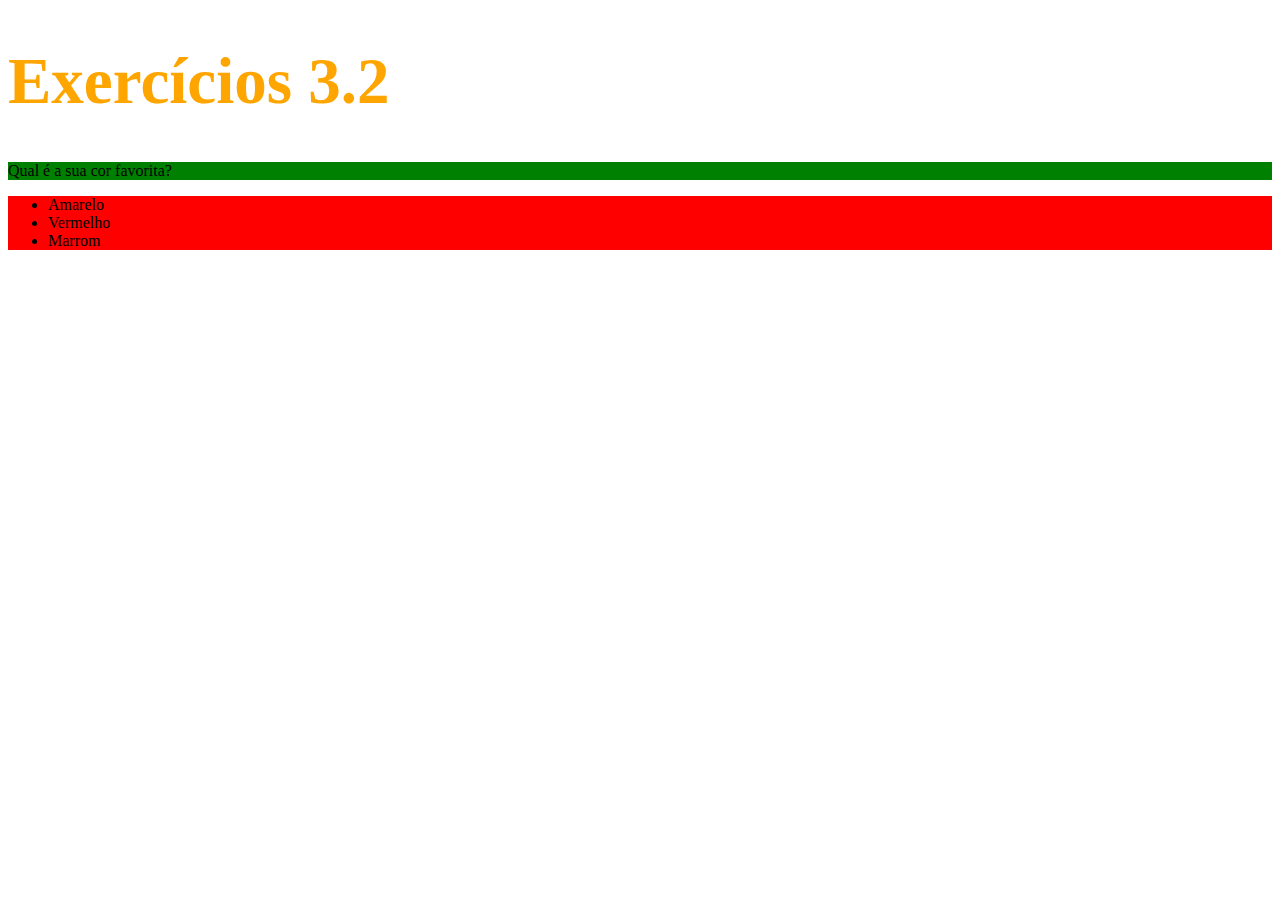
<file: fundamentos/bloco-3-introducao-a-html-e-css/dia-2-html-css-primeiros-passos-css/index.html>
<!DOCTYPE html>
<html lang="pt-br">
  <head>
    <meta charset="UTF-8">
    <title>HTML</title>
    <link rel="stylesheet" href="style.css">
  </head>
  <body>
    <h1 id="cor">Exercícios 3.2</h1>
    <p class="cor-de-fundo">Qual é a sua cor favorita?</p>
    <ul id="lista" class="cor-de-fundo">
      <li>Amarelo</li>
      <li>Vermelho</li>
      <li>Marrom</li>
    </ul>
  </body>
</html>
</file>
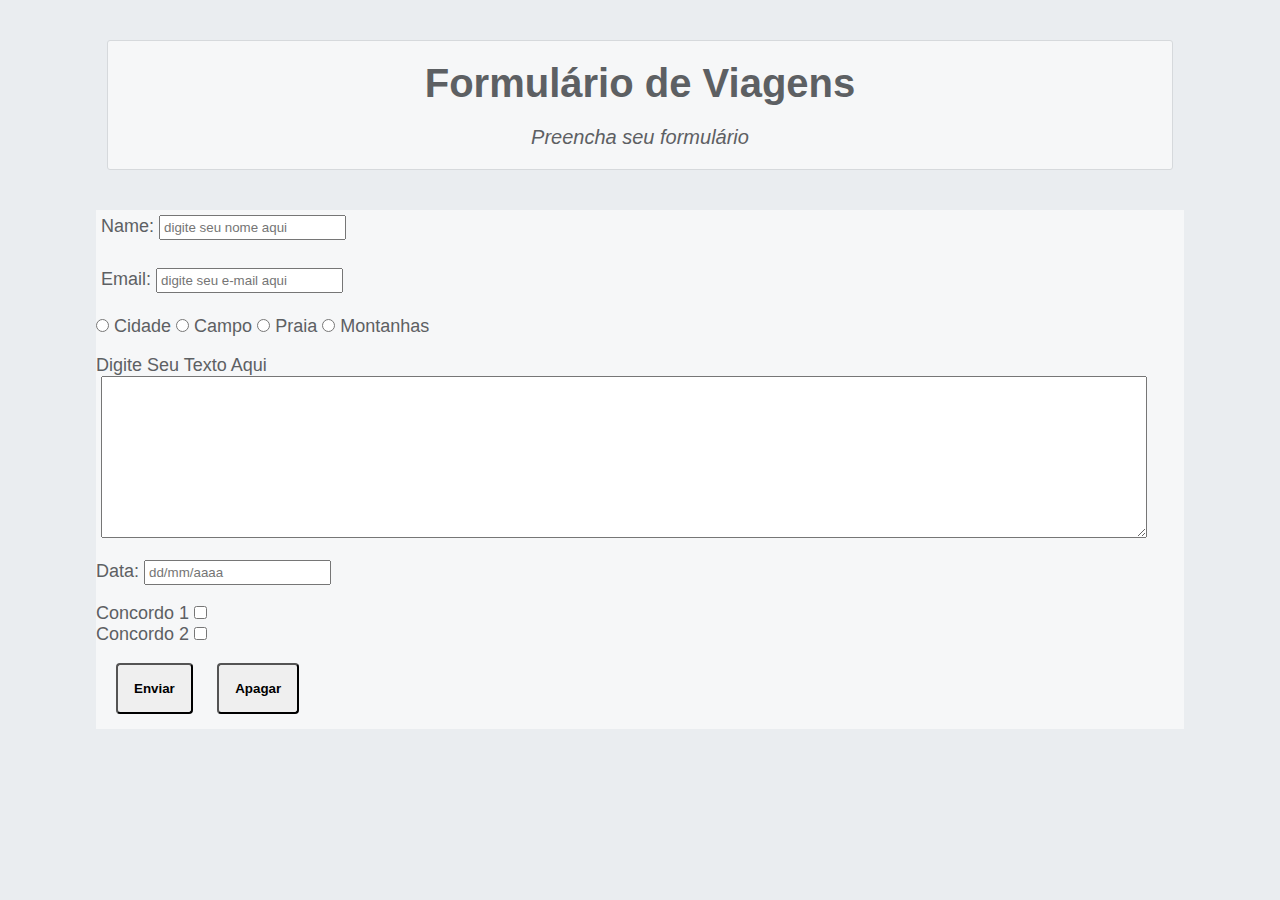
<file: fundamentos/bloco-6-html-css-forms-flexbox-responsivo/dia-1-forms/index.html>
<!DOCTYPE html>
<html lang="pt-br">
  <head>
    <meta charset="UTF-8" />
    <meta http-equiv="X-UA-Compatible" content="IE=edge" />
    <meta name="viewport" content="width=device-width, initial-scale=1.0" />
    <link rel="stylesheet" href="style.css" />
    <title>Exercicio Forms</title>
  </head>
  <body>
    <header class="header-pagina">
      <h1>Formulário de Viagens</h1>
      <p class="p-header"><em>Preencha seu formulário</em></p>
    </header>
    <main>
      <form action="" method="post" class="forms-principal">
        <div class="nome">
          <label for="text-name" class="label-text"
            >Name:
            <input
              class="input-text"
              type="text"
              name="texto"
              id="text-name"
              placeholder="digite seu nome aqui"
            />
          </label>
        </div>
        <br />
        <div class="email">
          <label for="e-mail"
            >Email:
            <input
              class="input-email"
              type="email"
              name="e-mail"
              id="e-mail"
              placeholder="digite seu e-mail aqui"
            />
          </label>
        </div>
        <br />
        <div class="opcoes">
          <input type="radio" name="opcoes" id="cidade" value="cidade" />
          <label for="cidade">Cidade</label>

          <input type="radio" name="opcoes" id="campo" value="campo" />
          <label for="campo">Campo</label>

          <input type="radio" name="opcoes" id="praia" value="praia" />
          <label for="praia">Praia</label>

          <input type="radio" name="opcoes" id="montanhas" value="montanhas" />
          <label for="montanhas">Montanhas</label>
        </div>
        <br />
        <div class="textarea">
          <label for="areaTexto" class="label-textArea"
            >Digite Seu Texto Aqui</label
          >
          <br />
          <textarea
            name="areaTexto"
            id="areaTexto"
            cols="30"
            rows="10"
          ></textarea>
        </div>
        <br />
        <div class="dataViagem">
          <label for="melhorData" class="label-data">
            Data:
            <input
              class="input-data"
              type="text"
              name="data"
              id="melhorData"
              placeholder="dd/mm/aaaa"
            />
          </label>
        </div>
        <br />
        <div class="checkBox">
          <label for="checkbox">Concordo 1</label>
          <input type="checkbox" name="concordo" id="checkbox" />
        </div>
        <div class="checkBox">
          <label for="checkbox2">Concordo 2</label>
          <input type="checkbox" name="concordo" id="checkbox2" />
        </div>
        <br />
        <div class="button">
          <button type="submit">Enviar</button>
          <button type="reset">Apagar</button>
        </div>
      </form>
    </main>
  </body>
</html>
</file>
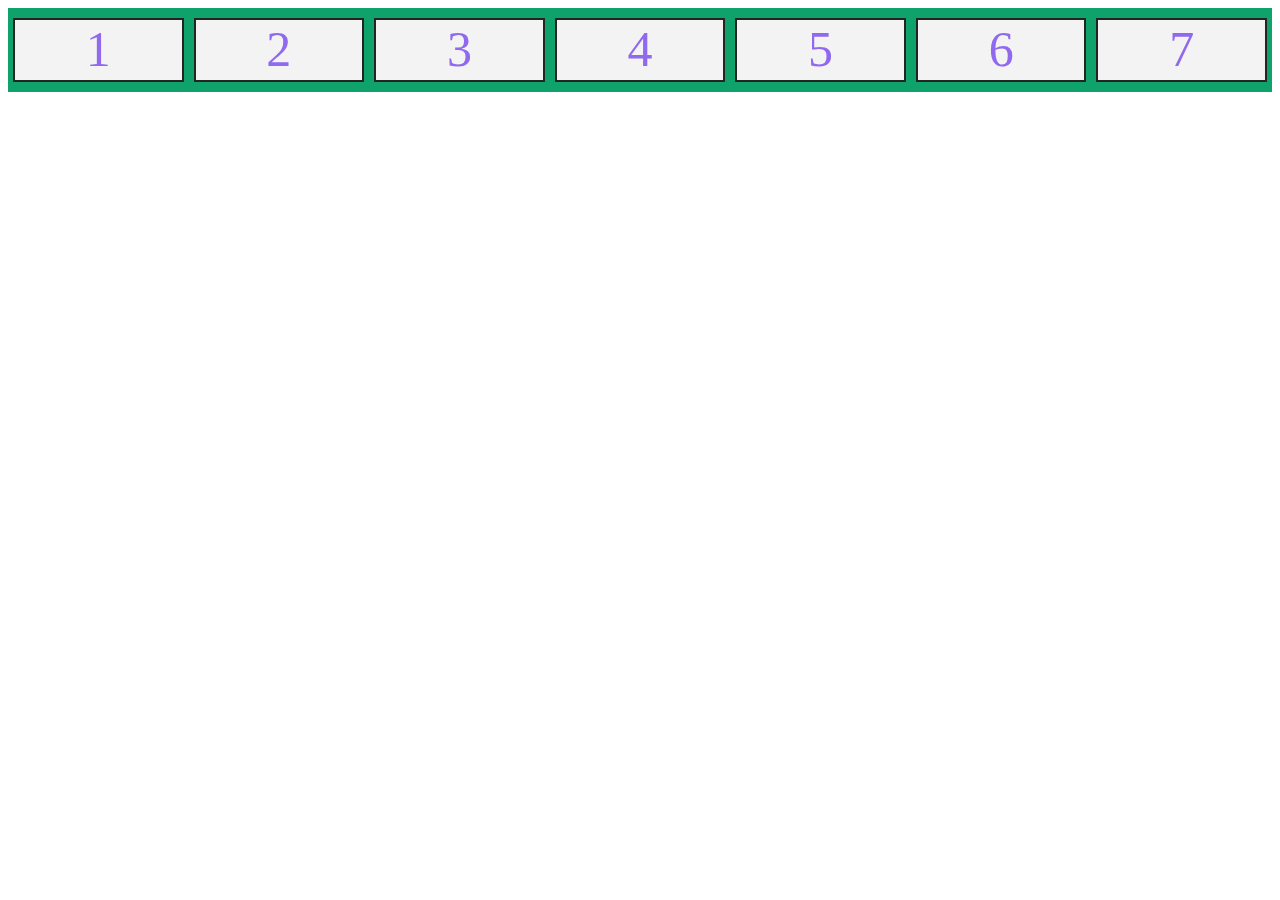
<file: fundamentos/bloco-6-html-css-forms-flexbox-responsivo/dia-3-4-flexbox/index.html>
<!DOCTYPE html>
<html lang="pt">
  <head>
    <meta charset="UTF-8" />
    <meta name="viewport" content="width=device-width, initial-scale=1.0" />
    <title>Flexbox - Flex Flow</title>
    <style>
      .box {
        color: #9069ef;
        background-color: rgb(243, 243, 243);
        border: 2px solid #232525;
        font-size: 50px;
        height: 60px;
        margin: 10px 5px;
        text-align: center;
        width: 30%;
      }

      .box-container {
        background-color: #0fa36b;
        display: flex;
        flex-flow: row nowrap;
      }
    </style>
  </head>
  <body>
    <div class="box-container">
      <div class="box">1</div>
      <div class="box">2</div>
      <div class="box">3</div>
      <div class="box">4</div>
      <div class="box">5</div>
      <div class="box">6</div>
      <div class="box">7</div>
    </div>
  </body>
</html>
</file>
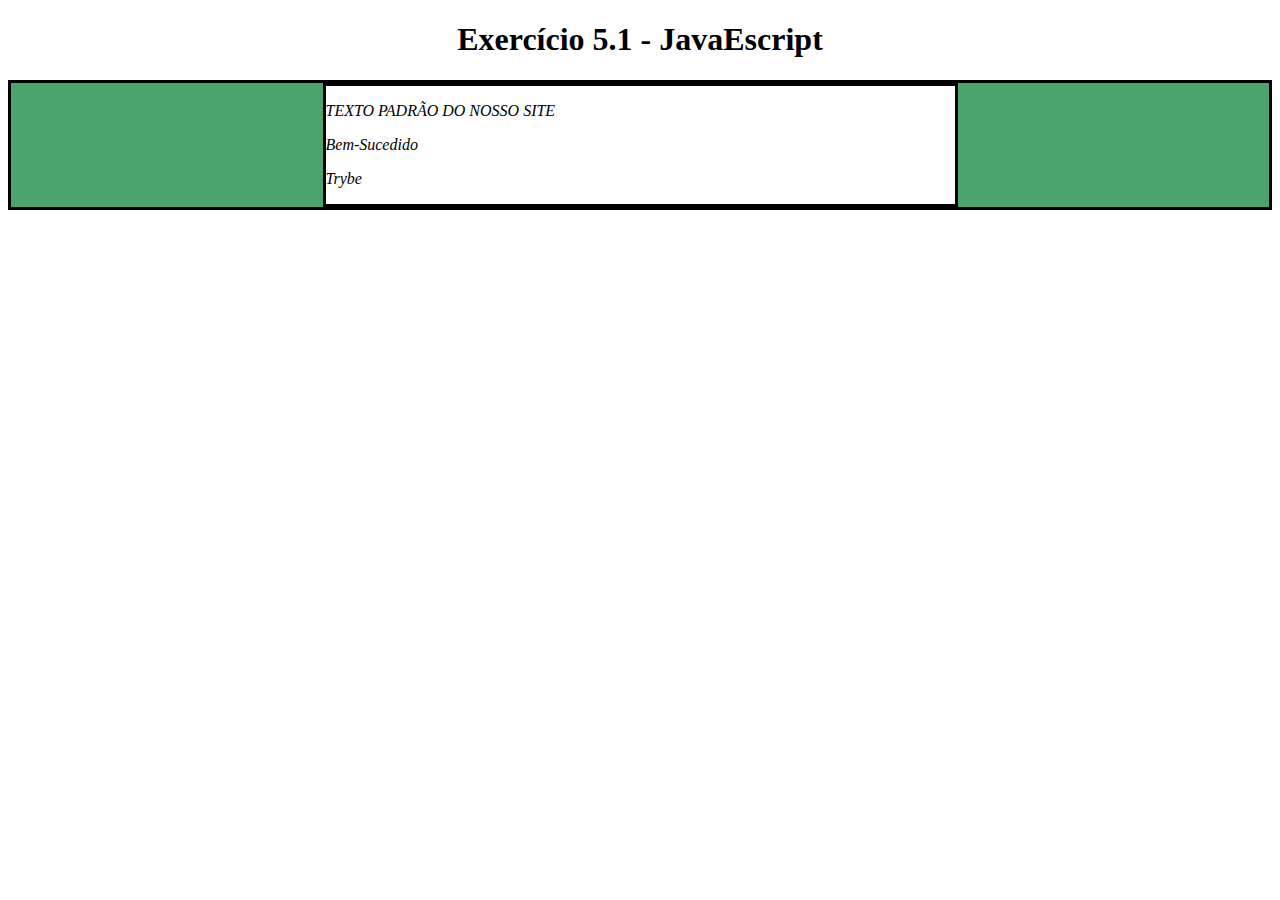
<file: fundamentos/bloco-5-dom-eventos-web-storage/dia-1-dom-seletores/exercicio.html>
<!DOCTYPE html>
<html>
  <head>
    <meta charset="UTF-8" />
    <meta name="viewport" content="width=device-width" />
    <title>Exercício 5.1</title>
    <link rel="stylesheet" href="style.css" />
  </head>
  <body>
    <header>
      <h1 class="title">Exercício 5.1 - JavaEscripito</h1>
    </header>
    <main class="main-content">
      <section class="center-content">
        <p>Texto padrão do nosso site</p>
        <p>-----</p>
        <p>Trybe</p>
      </section>
    </main>
    <script src="script.js"></script>
  </body>
</html>
</file>
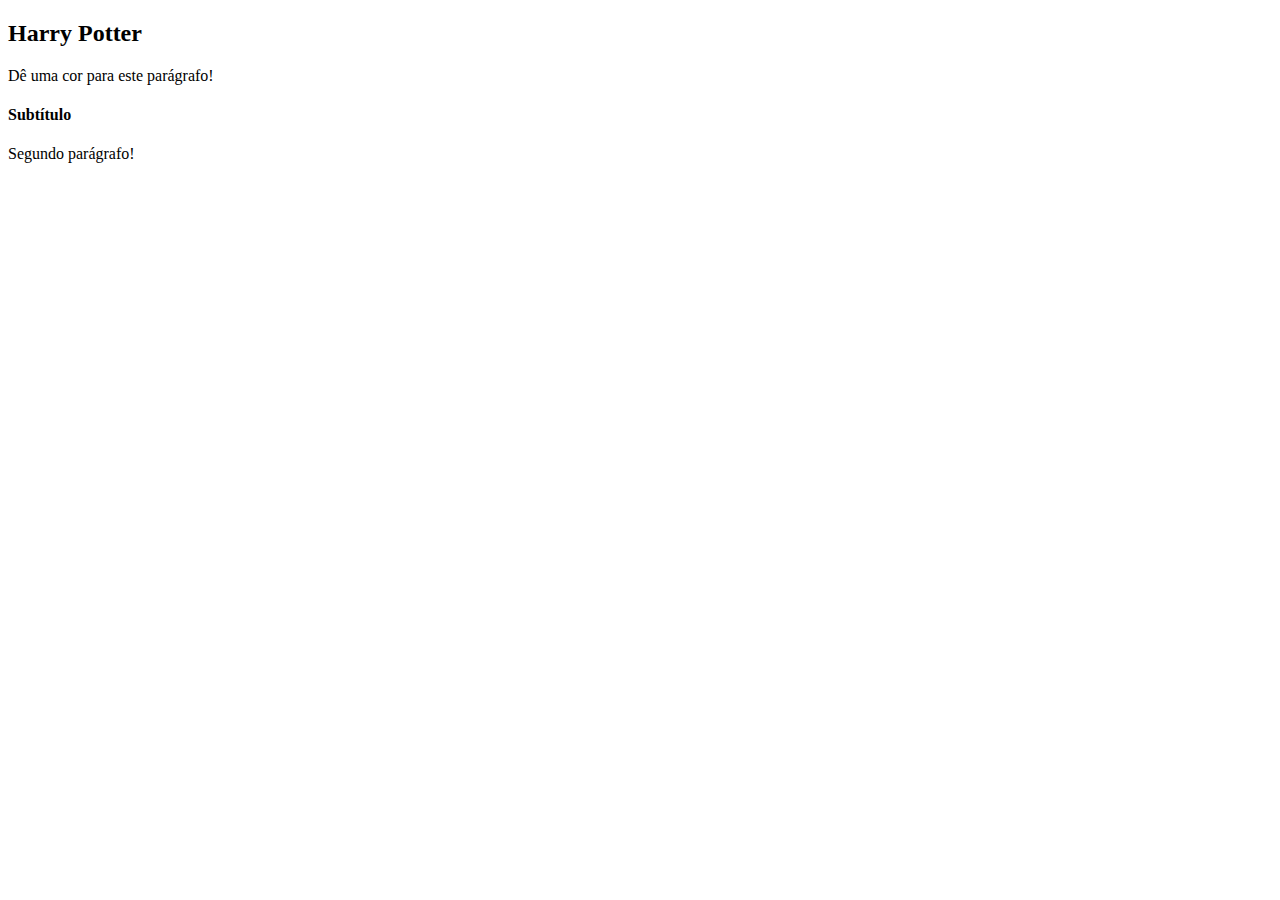
<file: fundamentos/bloco-5-dom-eventos-web-storage/dia-1-dom-seletores/parte2.html>
<!DOCTYPE html>
<html>
  <body>
    <header>
      <h2 id="page-title">Título</h2>
      <p class="paragraph">Dê uma cor para este parágrafo!</p>
      <h4 id="subtitle">Subtítulo</h4>
      <p class="paragraph">Segundo parágrafo!</p>
    </header>
    <script src="parte2.js"></script>
  </body>
</html>
</file>
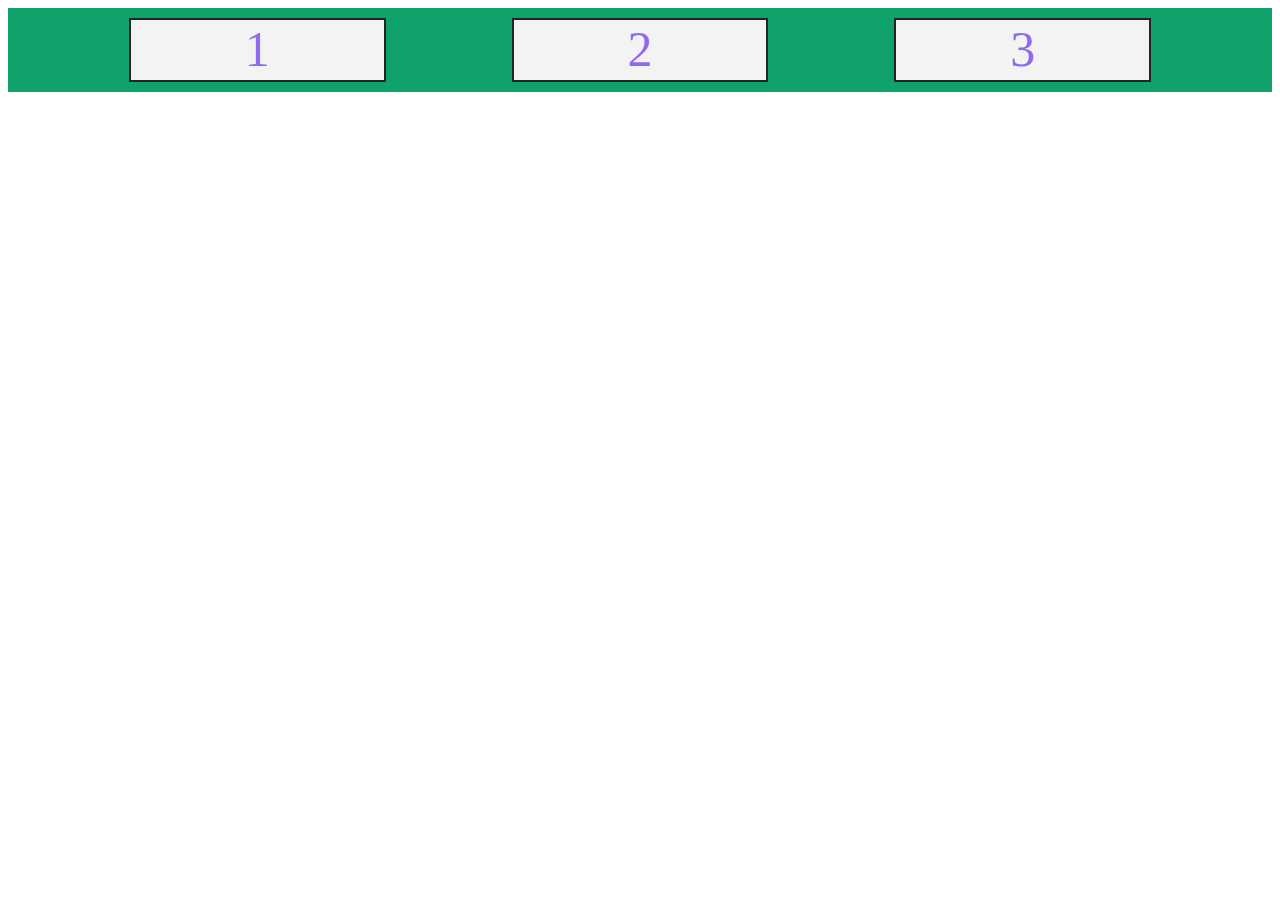
<file: fundamentos/bloco-6-html-css-forms-flexbox-responsivo/dia-3-4-flexbox/index2.html>
<!DOCTYPE html>
<html lang="pt">
  <head>
    <meta charset="UTF-8" />
    <meta name="viewport" content="width=device-width, initial-scale=1.0" />
    <title>Flexbox - Justify Content</title>
    <style>
      .box {
        color: #9069ef;
        background-color: rgb(243, 243, 243);
        border: 2px solid #232525;
        font-size: 50px;
        height: 60px;
        margin: 10px 5px;
        text-align: center;
        width: 20%;
      }

      .box-container {
        background-color: #0fa36b;
        display: flex;
        justify-content: space-evenly;
      }
    </style>
  </head>
  <body>
    <div class="box-container">
      <div class="box">1</div>
      <div class="box">2</div>
      <div class="box">3</div>
    </div>
  </body>
</html>
</file>
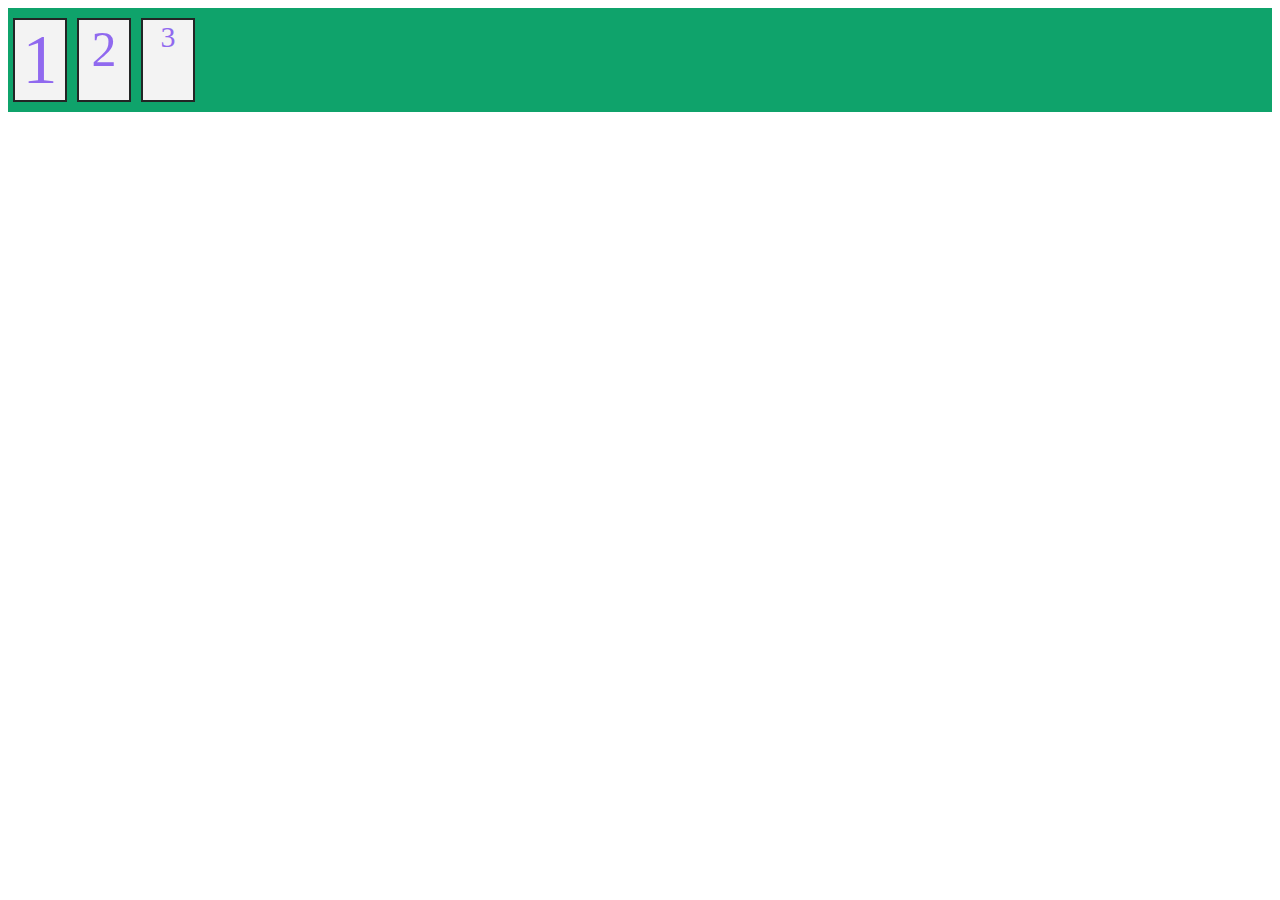
<file: fundamentos/bloco-6-html-css-forms-flexbox-responsivo/dia-3-4-flexbox/index3.html>
<!DOCTYPE html>
<html lang="pt">
  <head>
    <meta charset="UTF-8" />
    <meta name="viewport" content="width=device-width, initial-scale=1.0" />
    <title>Flexbox - Align Items</title>
    <style>
      .box-one {
        color: #9069ef;
        background-color: rgb(243, 243, 243);
        border: 2px solid #232525;
        font-size: 70px;
        min-height: 80px;
        margin: 10px 5px;
        text-align: center;
        width: 50px;
      }

      .box-two {
        color: #9069ef;
        background-color: rgb(243, 243, 243);
        border: 2px solid #232525;
        font-size: 50px;
        min-height: 60px;
        margin: 10px 5px;
        text-align: center;
        width: 50px;
      }

      .box-three {
        color: #9069ef;
        background-color: rgb(243, 243, 243);
        border: 2px solid #232525;
        font-size: 30px;
        margin: 10px 5px;
        min-height: 50px;
        text-align: center;
        width: 50px;
      }

      .box-container {
        background-color: #0fa36b;
        display: flex;
        flex-direction: row;
        align-items: stretch;
      }
    </style>
  </head>
  <body>
    <div class="box-container">
      <div class="box-one">1</div>
      <div class="box-two">2</div>
      <div class="box-three">3</div>
    </div>
  </body>
</html>
</file>
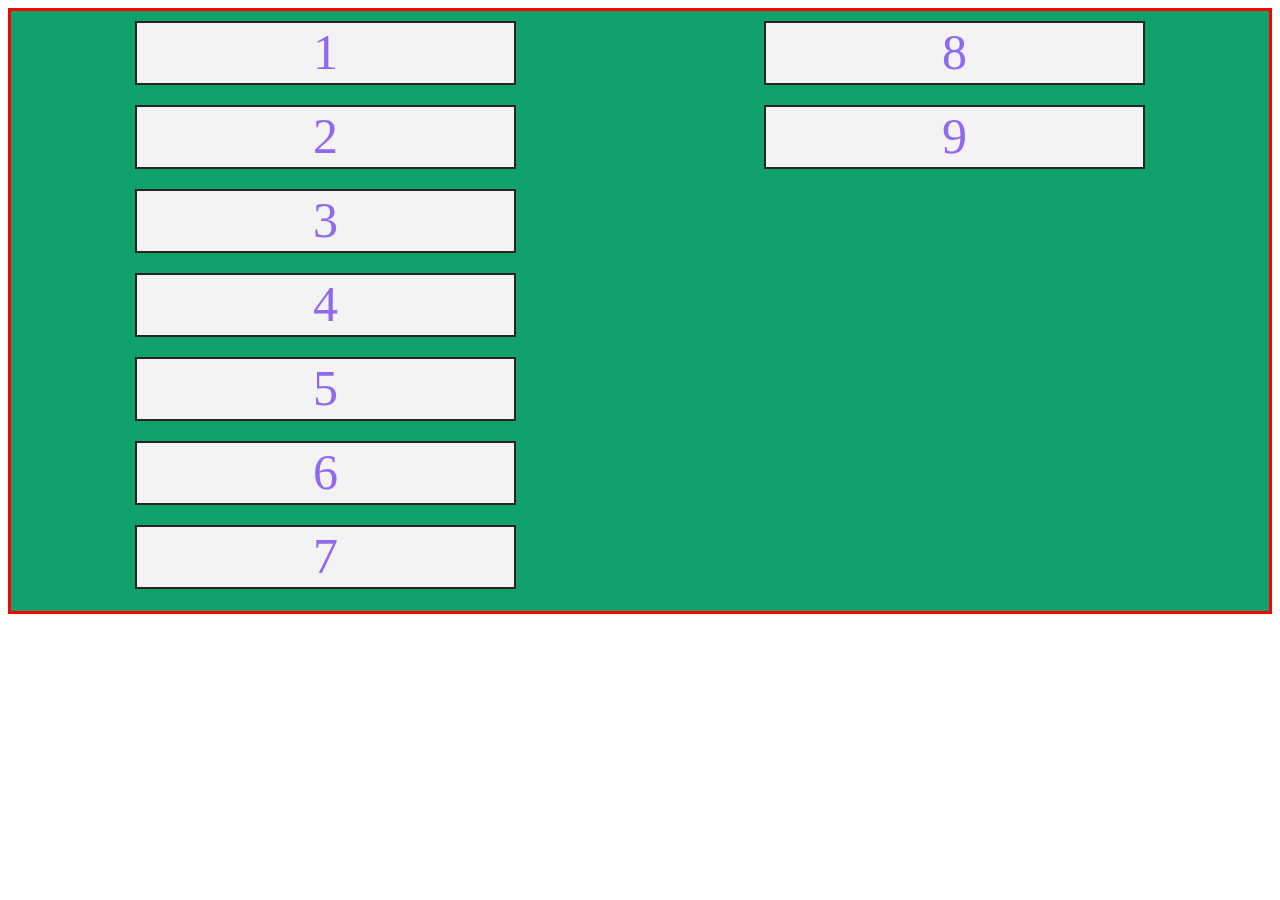
<file: fundamentos/bloco-6-html-css-forms-flexbox-responsivo/dia-3-4-flexbox/index4.html>
<!DOCTYPE html>
<html lang="pt">
  <head>
    <meta charset="UTF-8" />
    <meta name="viewport" content="width=device-width, initial-scale=1.0" />
    <title>Flexbox - Align Content</title>
    <style>
      .box {
        color: #9069ef;
        background-color: rgb(243, 243, 243);
        border: 2px solid #232525;
        font-size: 50px;
        min-height: 60px;
        margin: 10px 5px;
        text-align: center;
        width: 30%;
      }

      .box-container {
        border: 3px solid red;
        align-content: space-around;
        background-color: #0fa36b;
        display: flex;
        flex-direction: column;
        flex-wrap: wrap;
        height: 600px;
      }
    </style>
  </head>
  <body>
    <div class="box-container">
      <div class="box">1</div>
      <div class="box">2</div>
      <div class="box">3</div>
      <div class="box">4</div>
      <div class="box">5</div>
      <div class="box">6</div>
      <div class="box">7</div>
      <div class="box">8</div>
      <div class="box">9</div>
    </div>
  </body>
</html>
</file>
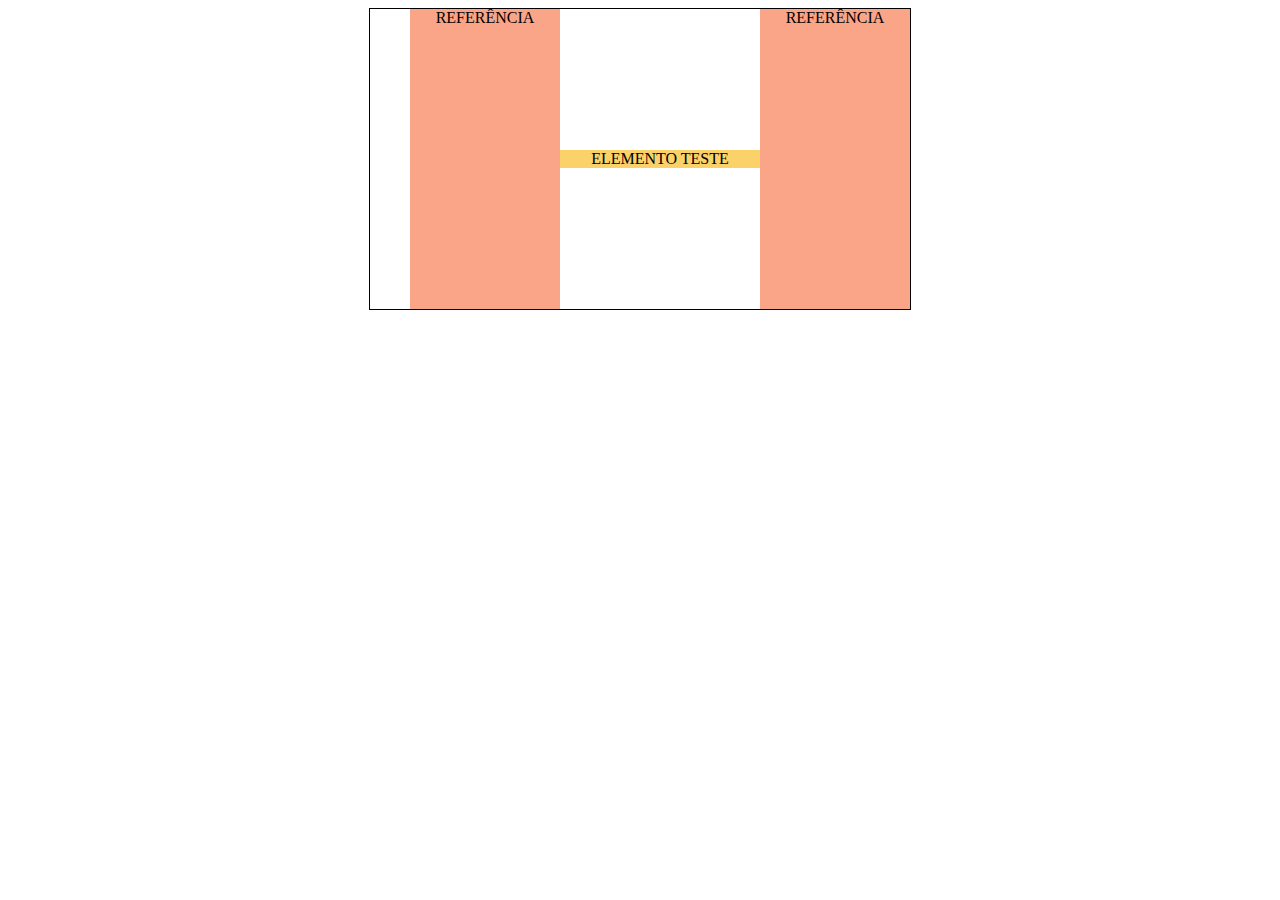
<file: fundamentos/bloco-6-html-css-forms-flexbox-responsivo/dia-3-4-flexbox/VamosPraticar/index5.html>
<!DOCTYPE html>
<html lang="pt">
  <head>
    <meta charset="UTF-8" />
    <meta name="viewport" content="width=device-width, initial-scale=1.0" />
    <title>CSS FLEXBOX - ALIGN SELF</title>
    <style>
      .container {
        border: 1px solid black;
        display: flex;
        height: 300px;
        margin: auto;
        width: 500px;
      }

      .keep {
        align-self: stretch;
        background-color: #faa488;
        display: flex;
        justify-content: center;
        width: 150px;
        list-style: none;
      }

      .change {
        /* Altere a propriedade align-self. */
        align-self: center;
        background-color: #fbd26a;
        display: flex;
        justify-content: center;
        width: 200px;
        list-style: none;
      }
    </style>
  </head>
  <body>
    <ul class="container">
      <li class="keep">REFERÊNCIA</li>
      <li class="change">ELEMENTO TESTE</li>
      <li class="keep">REFERÊNCIA</li>
    </ul>
  </body>
</html>
</file>
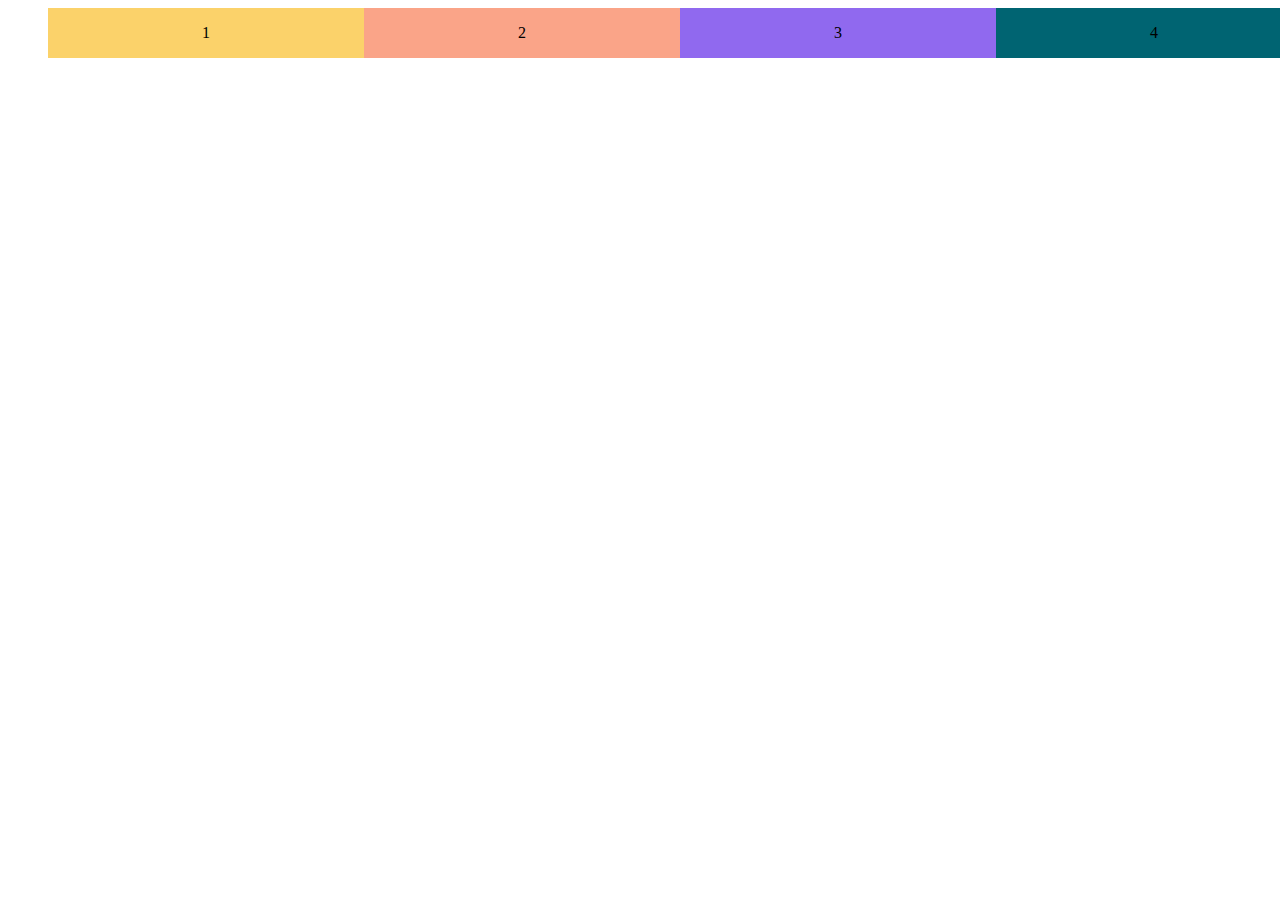
<file: fundamentos/bloco-6-html-css-forms-flexbox-responsivo/dia-3-4-flexbox/VamosPraticar/index6.html>
<!DOCTYPE html>
<html lang="pt">
  <head>
    <meta charset="UTF-8" />
    <meta name="viewport" content="width=device-width, initial-scale=1.0" />
    <title>CSS FLEXBOX - ORDER</title>
    <style>
      .container {
        display: flex;
        height: 50px;
        margin: auto;
        width: 100%;
      }

      .box {
        align-items: center;
        display: flex;
        justify-content: center;
      }

      .one {
        background-color: #fbd26a;
        display: flex;
        /* Altere a propriedade grow. */
        flex-grow: 1;
        list-style: none;
      }

      .two {
        background-color: #faa488;
        display: flex;
        /* Altere a propriedade grow. */
        flex-grow: 1;
        list-style: none;
      }

      .three {
        background-color: #9069ef;
        display: flex;
        /* Altere a propriedade grow. */
        flex-grow: 1;
        list-style: none;
      }

      .four {
        background-color: #006472;
        display: flex;
        /* Altere a propriedade grow. */
        flex-grow: 1;
        list-style: none;
      }
    </style>
  </head>
  <body>
    <ul class="container">
      <li class="box one">1</li>
      <li class="box two">2</li>
      <li class="box three">3</li>
      <li class="box four">4</li>
    </ul>
  </body>
</html>
</file>
<file: fundamentos/bloco-3-introducao-a-html-e-css/dia-2-html-css-primeiros-passos-css/style.css>
h1 {
    font-size: 65px
}

#cor {
    color: orange;
}

#lista {
    background-color: red;
}

.cor-de-fundo {
    background-color: green;
}
</file>
<file: fundamentos/bloco-6-html-css-forms-flexbox-responsivo/dia-1-forms/style.css>
*{
    margin: 0;
    padding: 0;
}

body{
    color: rgb(93, 96, 99);
    background-color: rgb(234, 237, 240);
    font-family: Arial, Helvetica, sans-serif;
    font-size: 16px;
    line-height: 1,3;
}

/* Estilizando Header */

.p-header{
    font-size: 20px;
}

h1{
    margin-bottom: 20px;
}
.header-pagina{
    text-align: center;
    background-color: #f6f7f8;
    border: 1px solid #d6d9dc;
    border-radius: 3px;
    width: 80%;
    margin: 40px auto;
    padding: 20px;
    font-size: 20px;
}

/* Estilizando Formulário */

main{
    width: 85%;
    background-color: #f6f7f8;
    margin: 40px auto;
}

/* Estilizando parte do Nome */

.nome{
    font-size: 18px;
    padding: 5px;
    background-color: #f6f7f8;
    width: 80%;
    border-radius: 3px;
}
.input-text{
    padding: 3px;
}

/* Estilizando parte do Email */

.email{
    font-size: 18px;
    padding: 5px;
    background-color: #f6f7f8;
    width: 80%;
    border-radius: 3px;
}

.input-email{
    padding: 3px;
}
 
/* Estilizando parte do radio/opções */

.opcoes{
    font-size: 18px;
}

/* Estilizando parte da textArea */

.label-textArea{
    font-size: 18px;
}

textarea{
    width: 95%;
    padding: 5px;
    margin-left: 5px;
}

/* Estilizando a parte da data */

.label-data{
    font-size: 18px;
}

.input-data{
    padding: 3px;
}

/* Estilizando o checkBox */

.checkBox{
    font-size: 18px;
}

/* Estilizando Botão */

button{
    padding: 16px;
    font-weight: bold;
    cursor: pointer;
    margin-left: 20px;
    margin-bottom: 15px;
    border-radius: 4px;
}
</file>
<file: fundamentos/bloco-5-dom-eventos-web-storage/dia-1-dom-seletores/style.css>
main,
      section {
        border-color: black;
        border-style: solid;
      }

      .title {
        text-align: center;
      }

      .main-content {
        background-color: yellow;
      }

      .main-content .center-content {
        background-color: red;
        width: 50%;
        margin: 0 auto;
      }

      .main-content .center-content p {
        font-style: italic;
      }
</file>
